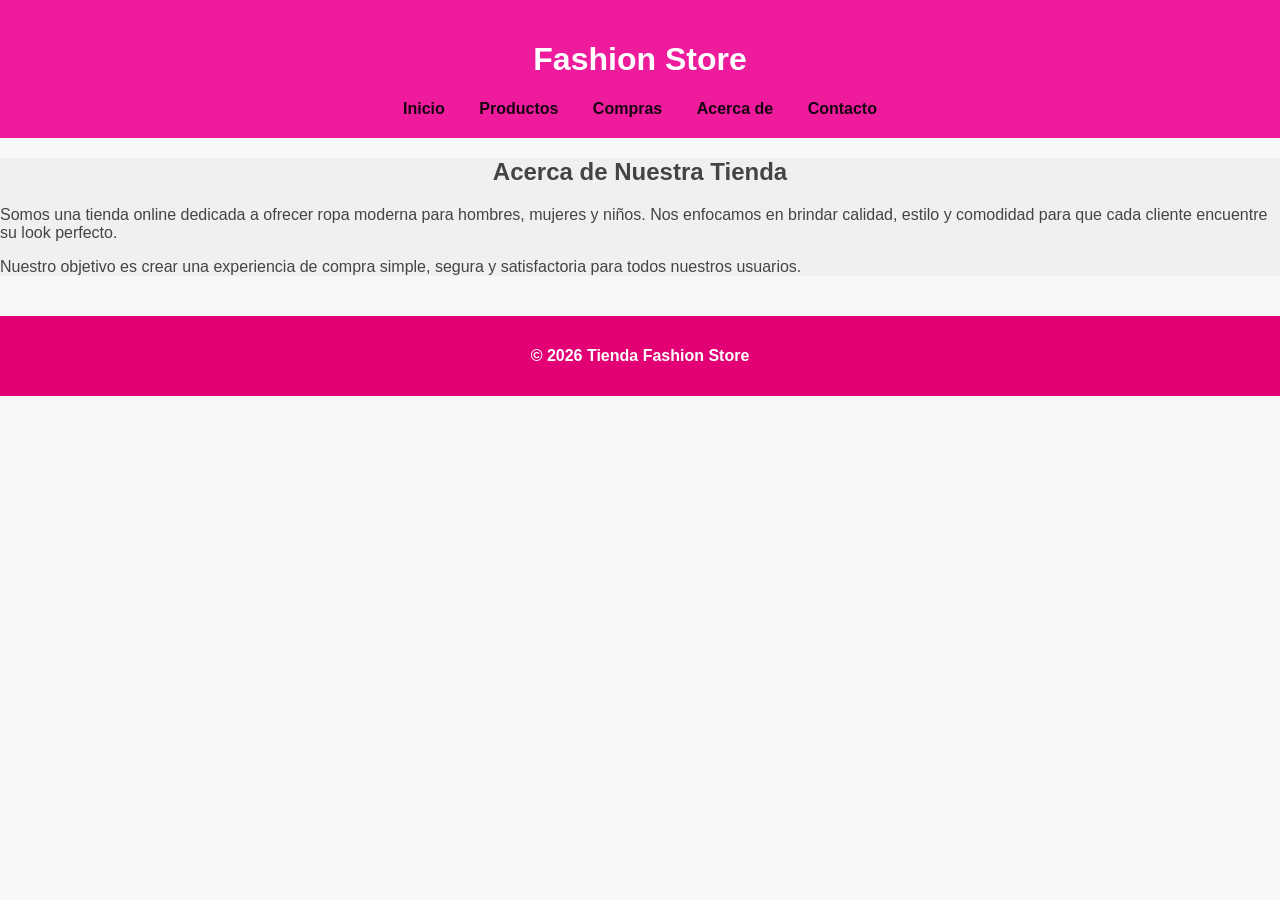
<file: acercade.html>
<!DOCTYPE html>
<html lang="es">
<head>
  <meta charset="UTF-8">
  <meta name="viewport" content="width=device-width, initial-scale=1.0">
  <title>Tienda Fashion - Acerca de</title>
  <link rel="stylesheet" href="style.css">
</head>
<body>

<header>
  <h1>Fashion Store</h1>
  <nav>
    <a href="index.html">Inicio</a>
    <a href="productos.html">Productos</a>
    <a href="compras.html">Compras</a>
    <a href="acercade.html">Acerca de</a>
    <a href="contacto.html">Contacto</a>
  </nav>
</header>

<main class="nosotros">
  <h2>Acerca de Nuestra Tienda</h2>
  <p>
    Somos una tienda online dedicada a ofrecer ropa moderna para hombres, mujeres y niños. Nos enfocamos en brindar calidad, estilo y comodidad para que cada cliente encuentre su look perfecto.
  </p>
  <p>
    Nuestro objetivo es crear una experiencia de compra simple, segura y satisfactoria para todos nuestros usuarios.
  </p>
</main>

<footer>
  <p>© 2026 Tienda Fashion Store</p>
</footer>

</body>
</html>
</file>
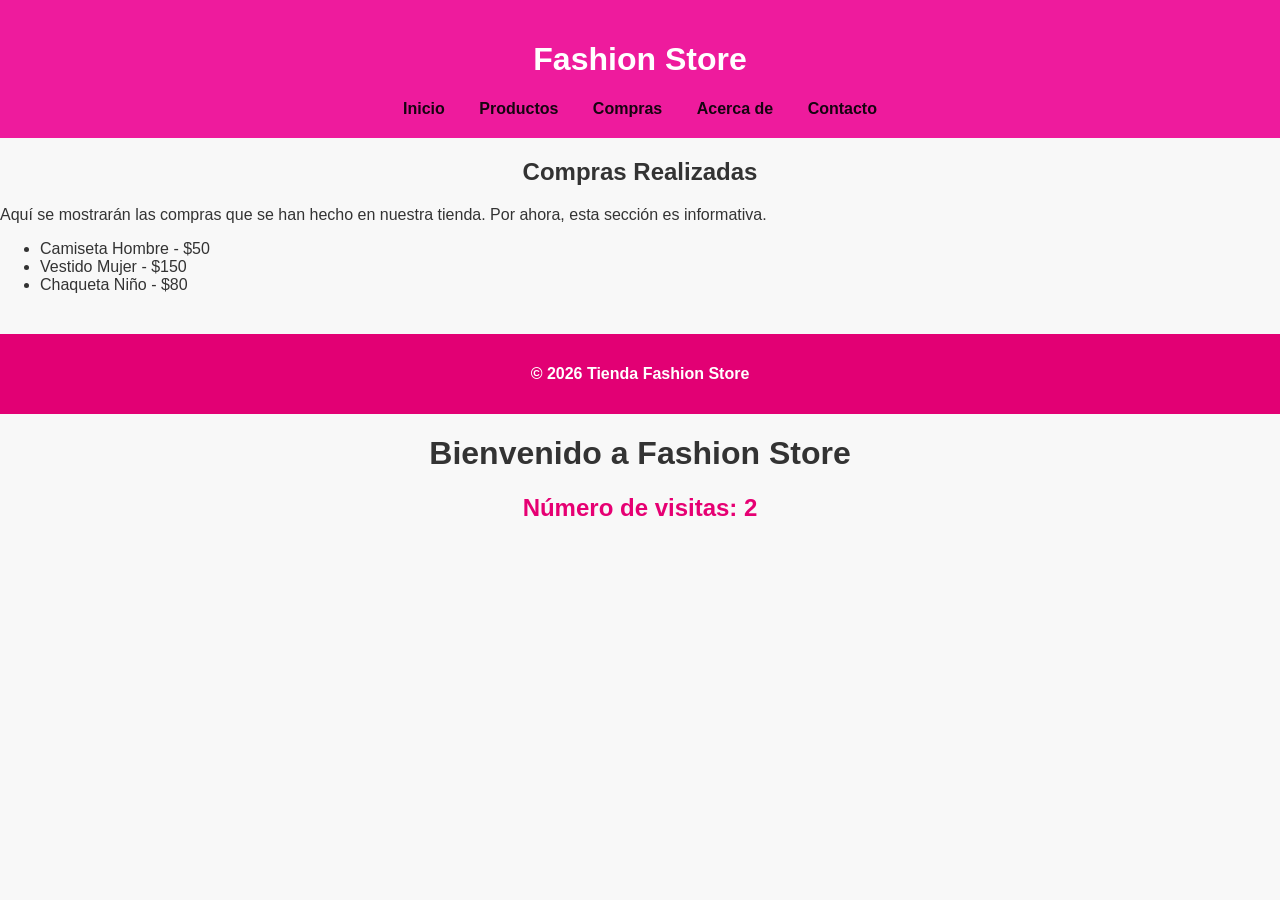
<file: compras.html>
<!DOCTYPE html>
<html lang="es">
<head>
  <meta charset="UTF-8">
  <meta name="viewport" content="width=device-width, initial-scale=1.0">
  <title>Tienda Fashion - Compras</title>
  <link rel="stylesheet" href="style.css">
</head>
<body>

<header>
  <h1>Fashion Store</h1>
  <nav>
    <a href="index.html">Inicio</a>
    <a href="productos.html">Productos</a>
    <a href="compras.html">Compras</a>
    <a href="acercade.html">Acerca de</a>
    <a href="contacto.html">Contacto</a>
  </nav>
</header>

<main class="compras">
  <h2>Compras Realizadas</h2>
  <p>Aquí se mostrarán las compras que se han hecho en nuestra tienda. Por ahora, esta sección es informativa.</p>
  <ul>
    <li>Camiseta Hombre - $50</li>
    <li>Vestido Mujer - $150</li>
    <li>Chaqueta Niño - $80</li>
  </ul>
</main>

<footer>
  <p>© 2026 Tienda Fashion Store</p>
</footer>
<!DOCTYPE html>
<html lang="es">
<head>
  <meta charset="UTF-8">
  <meta name="viewport" content="width=device-width, initial-scale=1.0">
  <title>Contador de Visitas</title>
  <style>
    #visitas {
      font-size: 24px;
      font-weight: bold;
      color: #e60073;
      margin-top: 20px;
      text-align: center;
    }
  </style>
</head>
<body>

  <h1 style="text-align:center;">Bienvenido a Fashion Store</h1>

  <!-- Aquí se mostrará el contador -->
  <div id="visitas"></div>

  <script>
    // CONTADOR DE VISITAS
    function contadorVisitas() {
      let visitas = localStorage.getItem("visitas");

      if (visitas === null) {
        visitas = 1;
      } else {
        visitas = parseInt(visitas) + 1;
      }

      localStorage.setItem("visitas", visitas);

      console.log("Número de visitas:", visitas);

      // Mostrar en pantalla
      const elemento = document.getElementById("visitas");
      if (elemento) {
        elemento.textContent = "Número de visitas: " + visitas;
      }
    }

    // Ejecutar al cargar la página
    contadorVisitas();
  </script>

</body>
</html>
</body>
</html>
</file>
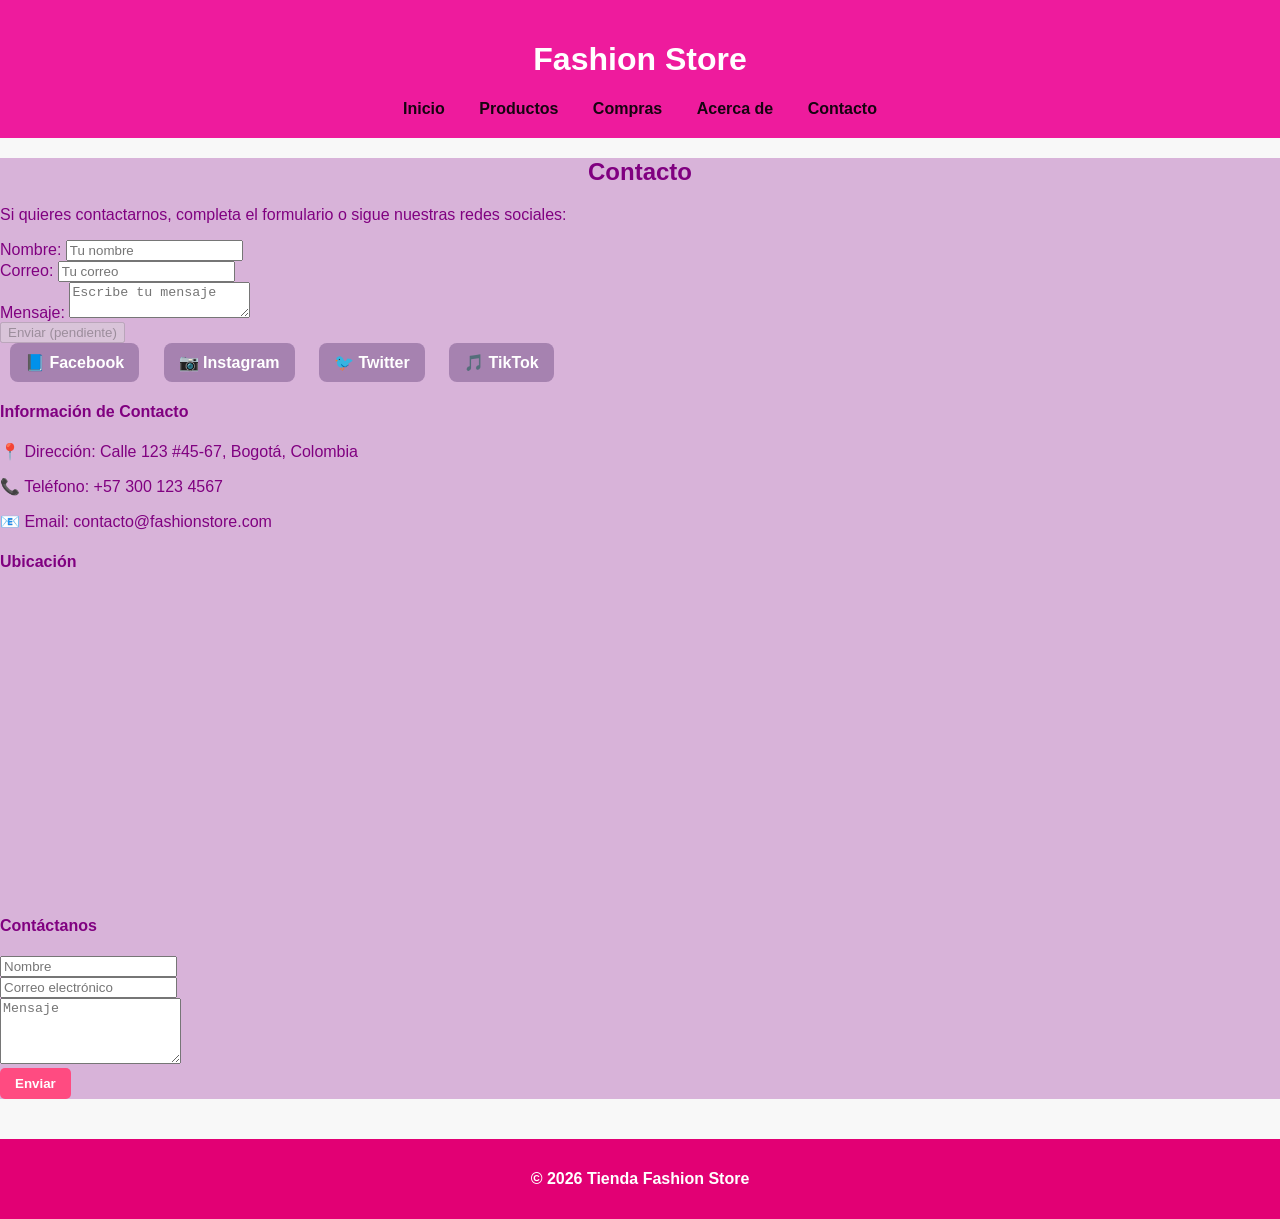
<file: contacto.html>
<!DOCTYPE html>
<html lang="es">
<head>
  <meta charset="UTF-8">
  <meta name="viewport" content="width=device-width, initial-scale=1.0">
  <title>Tienda Fashion - Contacto</title>
  <link rel="stylesheet" href="style.css">
</head>
<body>

<header>
  <h1>Fashion Store</h1>
  <nav>
    <a href="index.html">Inicio</a>
    <a href="productos.html">Productos</a>
    <a href="compras.html">Compras</a>
    <a href="acercade.html">Acerca de</a>
    <a href="contacto.html">Contacto</a>
  </nav>
</header>

<main class="contacto">
  <h2>Contacto</h2>
  <p>Si quieres contactarnos, completa el formulario o sigue nuestras redes sociales:</p>

  <form>
    <label for="nombre">Nombre:</label>
    <input type="text" id="nombre" placeholder="Tu nombre">
    <br>
    <label for="email">Correo:</label>
    <input type="email" id="email" placeholder="Tu correo">
    <br>
    <label for="mensaje">Mensaje:</label>
    <textarea id="mensaje" placeholder="Escribe tu mensaje"></textarea>
    <br>
    <button type="submit" disabled>Enviar (pendiente)</button>
  </form>

  <div class="redes">
    <a href="#">📘 Facebook</a>
    <a href="#">📷 Instagram</a>
    <a href="#">🐦 Twitter</a>
    <a href="#">🎵 TikTok</a>
  </div>
  
  <div class="container mb-4">
    <h4>Información de Contacto</h4>
    <p>📍 Dirección: Calle 123 #45-67, Bogotá, Colombia</p>
    <p>📞 Teléfono: +57 300 123 4567</p>
    <p>📧 Email: contacto@fashionstore.com</p>
  </div>

  
  <div class="container mb-4">
    <h4>Ubicación</h4>
    <iframe 
      src="https://www.google.com/maps?q=Bogotá,Colombia&output=embed"
      width="100%" 
      height="300" 
      style="border:0; border-radius:10px;" 
      allowfullscreen="" 
      loading="lazy">
    </iframe>
  </div>

  
  <div class="container">
    <h4>Contáctanos</h4>

    
    <form action="https://formspree.io/f/TU_ID_AQUI" method="POST">
      
      <div class="mb-3">
        <input type="text" name="nombre" class="form-control" placeholder="Nombre" required>
      </div>

      <div class="mb-3">
        <input type="email" name="email" class="form-control" placeholder="Correo electrónico" required>
      </div>

      <div class="mb-3">
        <textarea name="mensaje" class="form-control" rows="4" placeholder="Mensaje" required></textarea>
      </div>

      <button type="submit" class="btn-pink">Enviar</button>
    </form>

  </div>
</section>
</main>

<footer>
  <p>© 2026 Tienda Fashion Store</p>
</footer>

</body>
</html>
</file>
<file: style.css>
/* Fondo y tipografía general */
body {
    background-color: #e60073;
    font-family: Arial, sans-serif;
    margin: 0;
  }
  
  /* Header */
  header {
    background-color: #e60073;
  }
  
  /* Navegación */
  nav a {
    color: white;
    margin: 0 10px;
    font-weight: 600;
    text-decoration: none;
  }
  
  nav a:hover {
    text-decoration: underline;
  }
  
  /* Carrito */
  .carrito-icono {
    user-select: none;
  }
  
  /* Panel carrito */
  #carrito-panel {
    position: fixed;
    top: 60px;
    right: 20px;
    background: white;
    color: black;
    padding: 15px;
    border-radius: 10px;
    width: 280px;
    max-height: 400px;
    overflow-y: auto;
    display: none;
    z-index: 1050;
  }
  
  #lista-carrito {
    list-style: none;
    padding-left: 0;
    margin-bottom: 15px;
  }
  
  /* Productos */
  .productos {
    background-color: #f5f5f5;
    padding: 40px 20px;
    display: flex;
    justify-content: center;
    gap: 30px;
    flex-wrap: wrap;
  }
  
  .producto {
    background: white;
    border-radius: 10px;
    padding: 15px;
    width: 220px;
    box-shadow: 0 0 8px rgba(0, 0, 0, 0.1);
    text-align: center;
  }
  
  .producto img {
    width: 100%;
    border-radius: 10px;
    object-fit: cover;
    height: 250px;
    margin-bottom: 10px;
  }
  
  /* Botones rosas */
  .btn-pink {
    background-color: #ff4b81;
    border: none;
    color: white;
    padding: 8px 15px;
    border-radius: 5px;
    cursor: pointer;
    font-weight: 600;
  }
  
  .btn-pink:hover {
    background-color: #e60073;
  }
  
  /* Sección Nosotros */
  .nosotros {
    background: #f0f0f0;
    color: #444;
  }
  
  .banner {
    background: url('https://images.unsplash.com/photo-1520975864335-8f41e2de5f8c?auto=format&fit=crop&w=1350&q=80') center/cover no-repeat;
    padding: 40px 20px;
    margin-top: 20px;
    color: #e60073;
    font-weight: 700;
    font-size: 24px;
  }
  
  .banner p {
    font-weight: 400;
    font-size: 16px;
    color: #333;
  }
  
  .banner button {
    margin-top: 10px;
  }
  
  /* Sección Contacto */
  .contacto {
    background-color: #d8b3d9;
    color: #800080;
  }
  
  .redes a {
    background-color: #a682b0;
    color: white;
    text-decoration: none;
    padding: 10px 15px;
    border-radius: 8px;
    margin: 0 10px;
    display: inline-block;
    font-weight: 600;
  }
  
  /* Footer */
  footer {
    background-color: #e60073;
    color: white;
    font-weight: 600;
    margin-top: 30px;
  }
  
  /* Carrusel */
  .carousel {
    border-radius: 15px;
    overflow: hidden;
    box-shadow: 0 0 15px rgba(0,0,0,0.15);
    background: white;
  }
  
  .carousel img {
    height: 400px;
    object-fit: cover;
    width: 100%;
  }
  
  .carousel-caption {
    background: rgba(230, 0, 115, 0.7);
    padding: 15px;
    border-radius: 0 0 15px 15px;
  }
  
  .carousel-caption h5,
  .carousel-caption p {
    color: white;
    font-weight: 700;
  }
 /* Reset y estilos base */
body {
  font-family: 'Segoe UI', Tahoma, Geneva, Verdana, sans-serif;
  background: #f8f8f8;
  margin: 0;
  padding: 0;
  color: #333;
}

header {
  background-color: #ee1b9d;
  color: white;
  padding: 20px;
  text-align: center;
}

header nav a {
  color: #160410;
  margin: 0 15px;
  text-decoration: none;
  font-weight: 600;
}

header nav a:hover {
  text-decoration: underline;
}

main.productos {
  max-width: 1100px;
  margin: 30px auto;
  padding: 0 15px;
}

h2 {
  text-align: center;
  margin-bottom: 20px;
}

/* Estilo select filtro */
select#filtro {
  display: block;
  margin: 0 auto 25px auto;
  padding: 10px 15px;
  font-size: 16px;
  border-radius: 8px;
  border: 1px solid #ccc;
  cursor: pointer;
}

/* Contenedor productos */
#listaProductos {
  display: flex;
  flex-wrap: wrap;
  justify-content: center;
  gap: 25px;
}

/* Tarjeta producto */
.producto {
  background: white;
  border-radius: 12px;
  box-shadow: 0 4px 12px rgba(0,0,0,0.1);
  padding: 15px;
  width: 260px;
  text-align: center;
  transition: transform 0.25s ease;
  cursor: pointer;
}

.producto:hover {
  transform: translateY(-6px);
}

.producto h3 {
  margin: 10px 0;
  font-size: 1.1rem;
  font-weight: 700;
  color: #8f1dc9;
}

.producto img {
  max-width: 100%;
  border-radius: 10px;
  object-fit: cover;
  height: 260px;
}

.producto p {
  font-size: 1rem;
  color: #a80d87;
  margin-top: 8px;
  font-weight: 600;
}

footer {
  background-color: #e20074;
  color: white;
  text-align: center;
  padding: 15px 0;
  margin-top: 40px;
  font-weight: 600;
}
</file>
